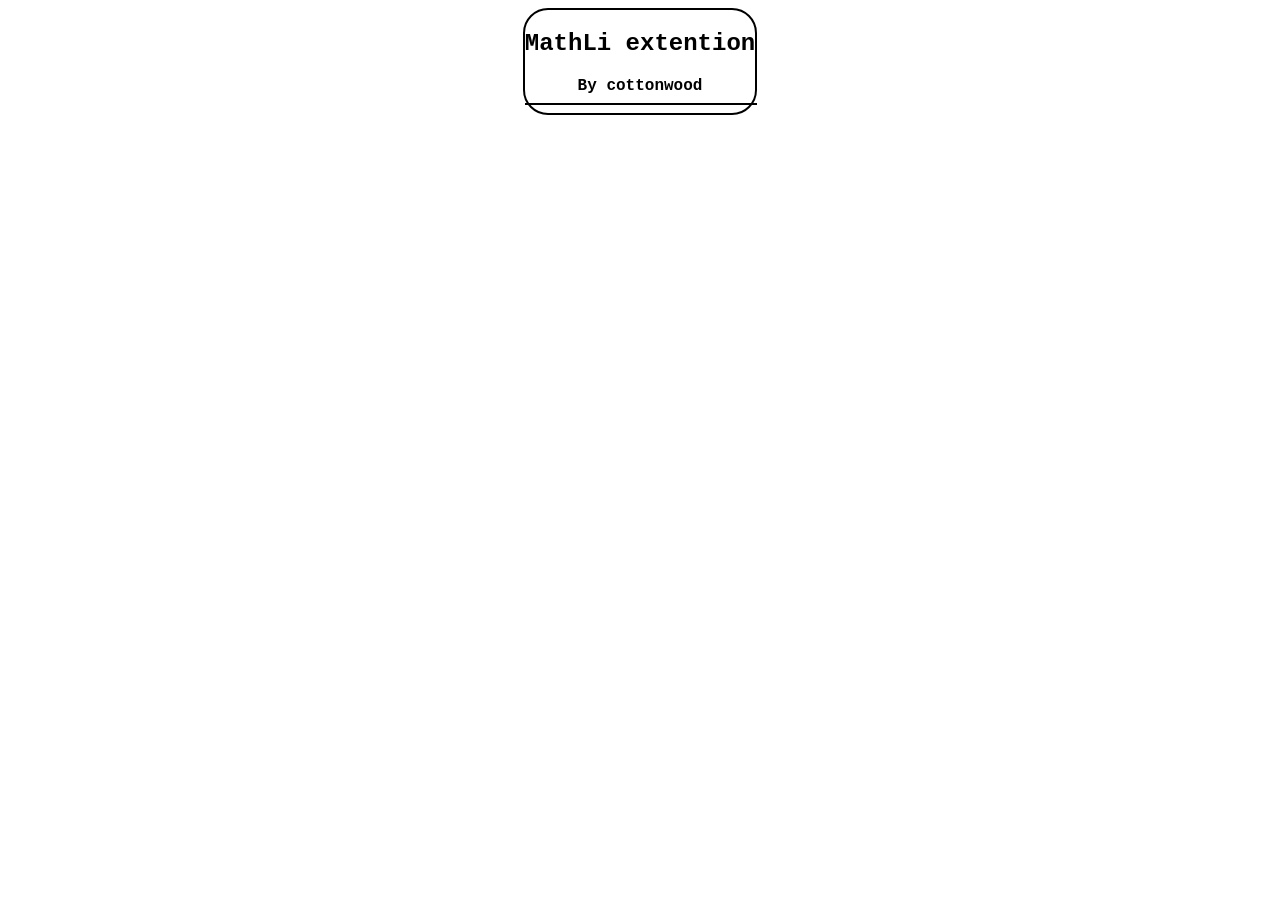
<file: mathli.html>
<!DOCTYPE html>
<head>
  <title>MathLi extention for Cottonwood</title>
  
  <style>
    body {
      background-color: white;
      font-family: "Courier New";
    }
    .mainGoon {
      height: 100%;
      width: 100%;
      display: grid;
      place-items: center;
    }
    .coolcontent {
      border: 2px solid black;
      border-radius: 25px;
      background-color: white;
      display: grid;
      place-items:center;
      animation-name: ani;
      animation-duration: 3s;
    }
    hr {
      width: 100%;
      border: 1px solid black;
    }
    @keyframes ani {
      0% {top: 800px; opacity: 0.2;}
      100% {top: 0px; opacity: 1.0;}
    }
  </style>
</head>
<body>
  <span class="mainGoon">
    <div class="coolcontent">
      <h2>MathLi extention</h2>
      <b>By cottonwood</b>
      <hr>
    </div>
  </span>
  <script></script>
</body>
</file>
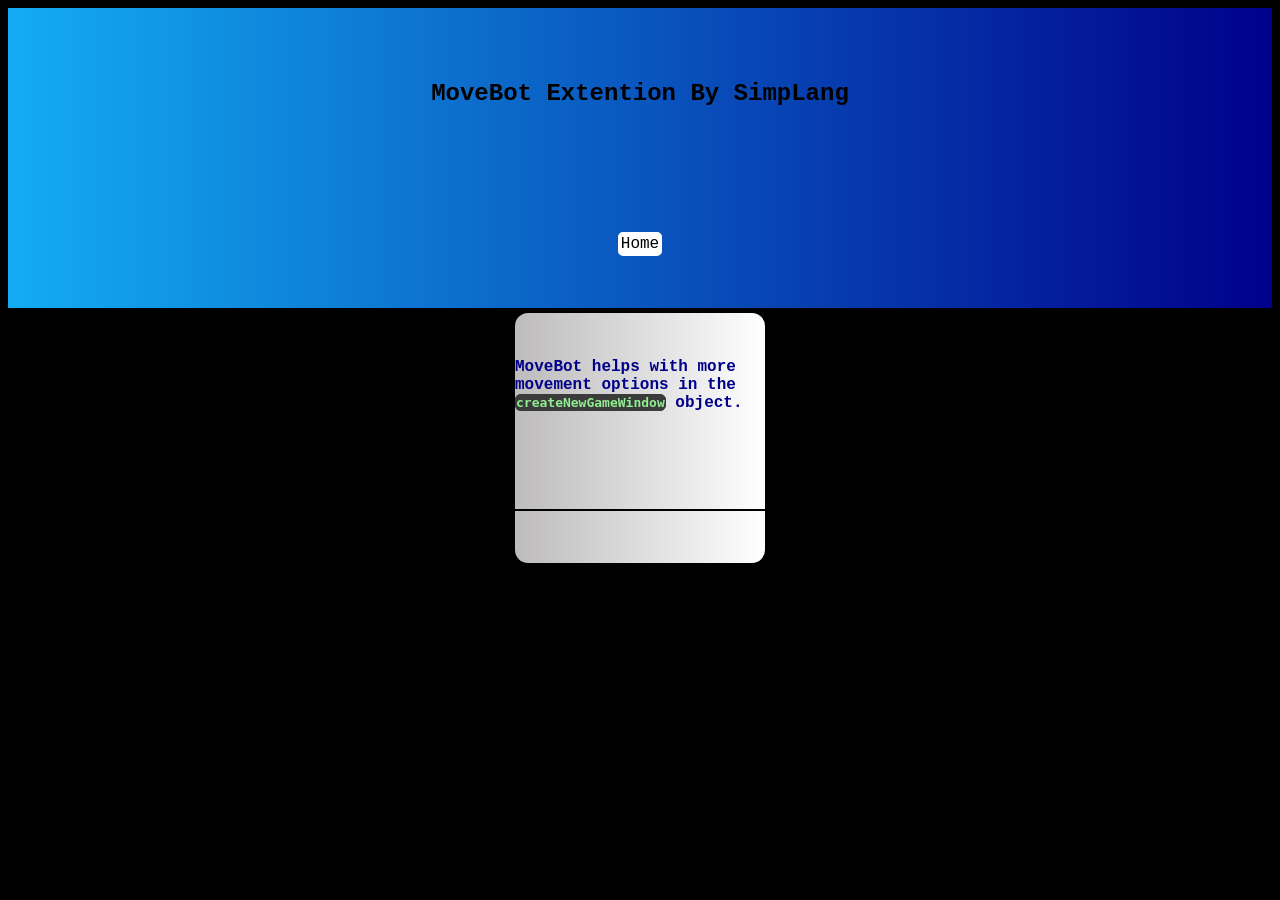
<file: movebot.html>
<!DOCTYPE html>
<html>
<head>
  <title>MoveBot details</title>
  <script>
    function hello() {
      return;
    }
  </script>
  <style>
    body {
      background-color: #000000;
      font-family: "Courier New", Courier;
    }
  </style>
</head>
<body>
  <span id="header" style="display: grid; place-items: center; width: 100%; height: 300px; background: linear-gradient(to right, #13acf2, darkblue);">
    <h2>MoveBot Extention By SimpLang</h2>
    <div style="background-color: white; border-radius: 5px; border: 3px solid #ffffff;">
      <a href="home.html" style="text-decoration: none; color: black;">Home</a>
    </div>
  </span>
  <span id="main-content" style="display: grid; place-items: center;">
    <table>
      <tr>
        <td id="awesome-content">
          <div style="width: 250px; height: 250px; display: grid; place-items: center; border: 2px solid #000000; border-radius: 15px; background: linear-gradient(to right, #bdbbbb, #ffffff);">
            <b style="color: darkblue;">MoveBot helps with more movement options in the  <code style="color: lightgreen; background-color: #3b3b3b; border: 1px solid #3b3b3b; border-radius: 6px;">createNewGameWindow</code> object.</b>
            <hr style="color: black; border: 1px solid #000000; width: 250px;">
          </div>
        </td>
      </tr>
    </table>
  </span>
</body>
</html>
</file>
